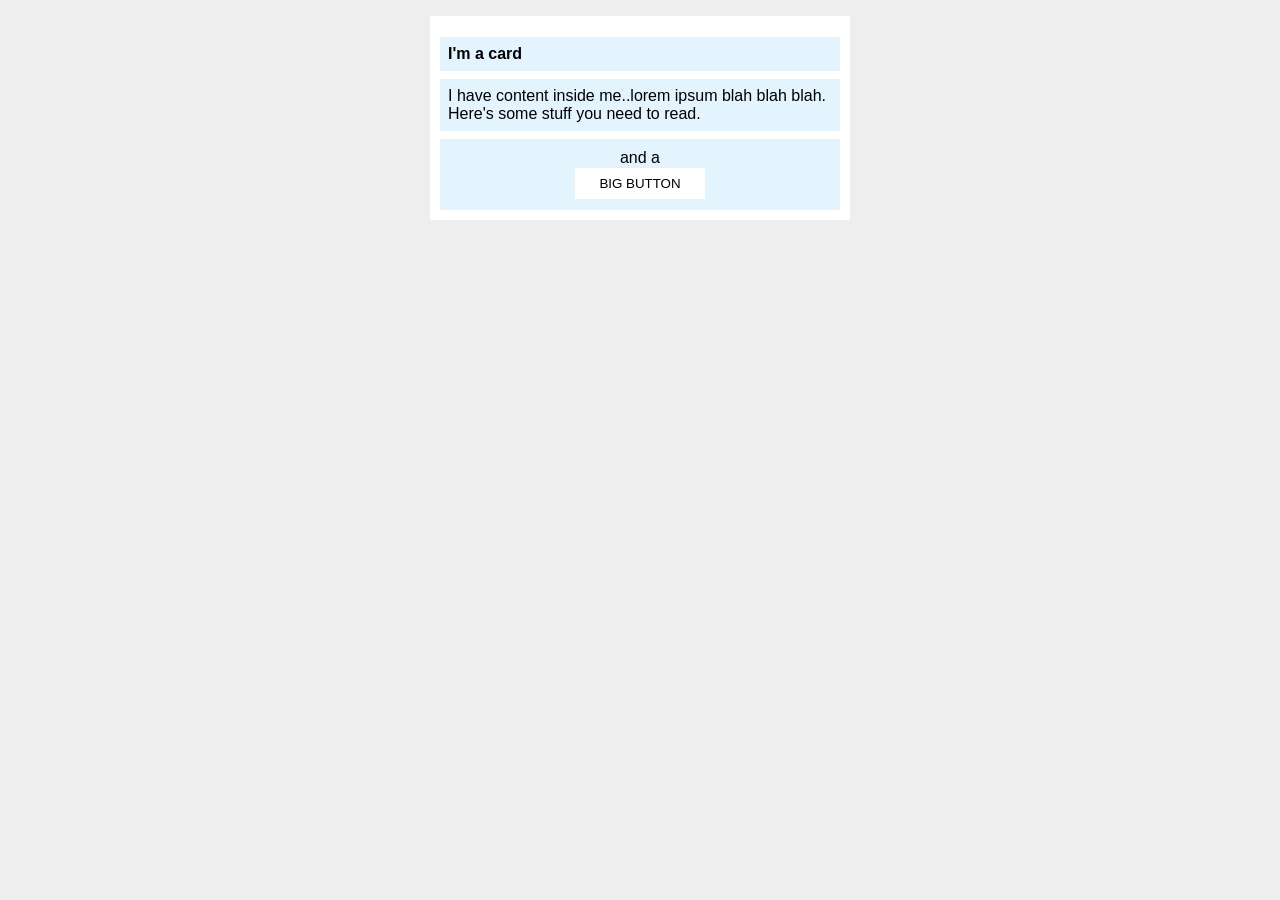
<file: foundations/block-and-inline/02-margin-and-padding-2/index.html>
<!DOCTYPE html>
<html lang="en">
  <head>
    <meta charset="UTF-8">
    <meta http-equiv="X-UA-Compatible" content="IE=edge">
    <meta name="viewport" content="width=device-width, initial-scale=1.0">
    <title>Margin and Padding exercise 2</title>
    <link rel="stylesheet" href="style.css">
  </head>
  <body>

    <div class="card">

      <h1 class="title">I'm a card</h1>
      <div class="content">I have content inside me..lorem ipsum blah blah blah. Here's some stuff you need to read.</div>
      <div class="button-container">and a <button>BIG BUTTON</button></div>
      
    </div>
  </body>
</html>
</file>
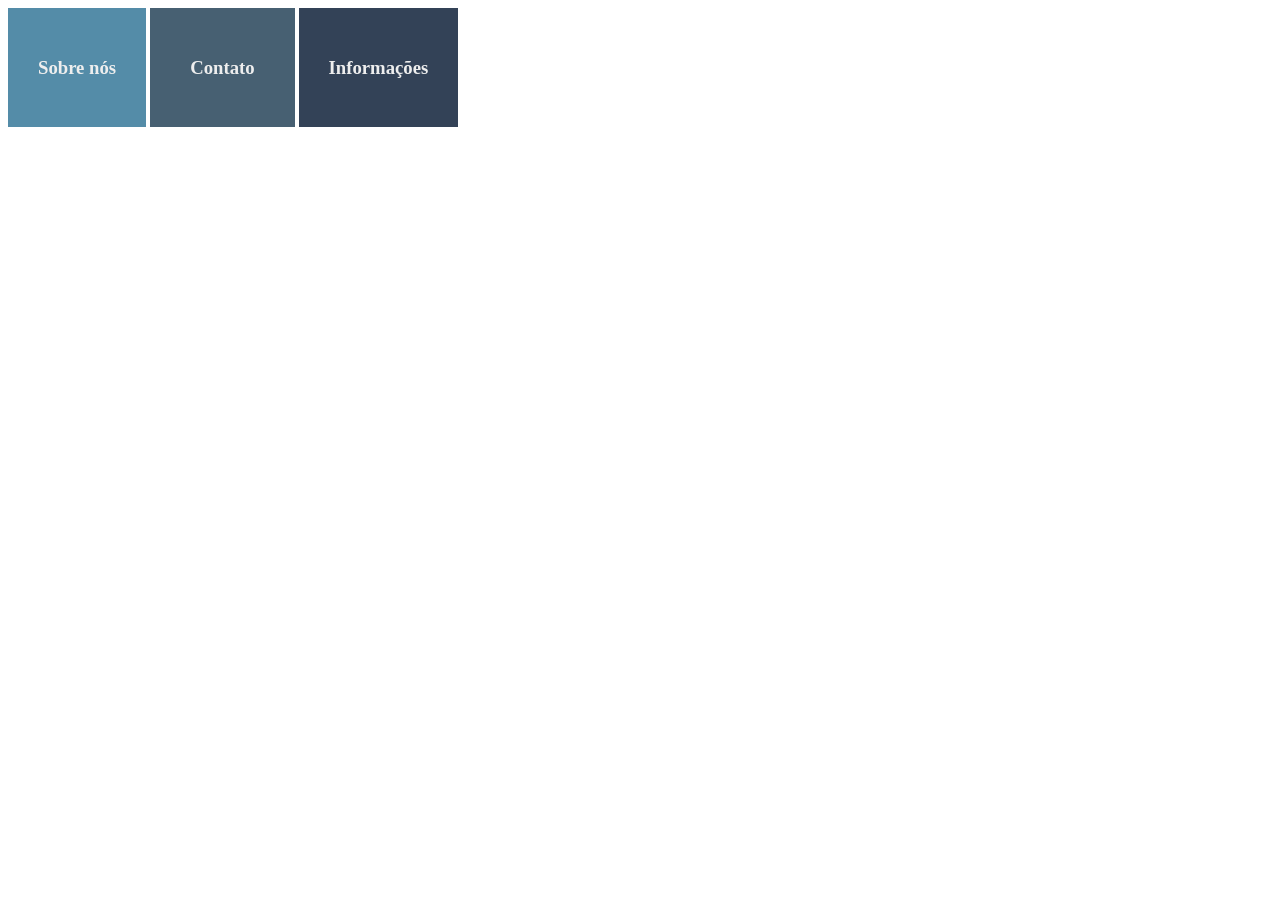
<file: foundations/block-and-inline/testes/index.html>
<!DOCTYPE html>
<html lang="pt.BR">
<head>
    <meta charset="UTF-8">
    <meta name="viewport" content="width=device-width, initial-scale=1.0">
    <title>Document</title>
    <link rel="stylesheet" href="style.css">
</head>
<body>
    <div class="sobre">
        <h3>Sobre nós</h3>
    </div>
    <div class="contato">
        <h3>Contato</h3>
    </div>
    <div class="informacoes">
        <h3>Informações</h3>
    </div>
</body>
</html>
</file>
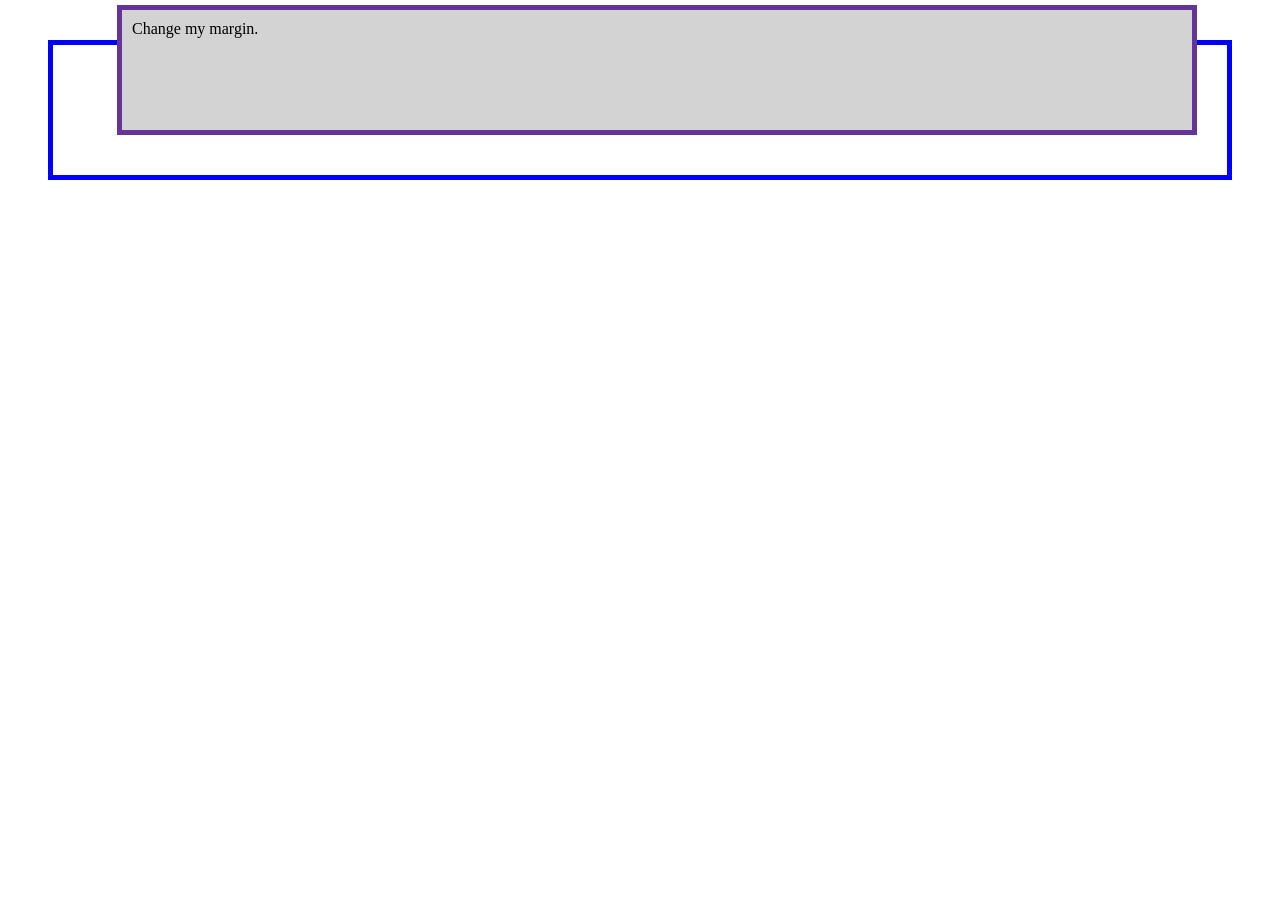
<file: foundations/box_model/01-box_model/index.html>
<!DOCTYPE html>
<html lang="pt.BR">
<head>
    <meta charset="UTF-8">
    <meta name="viewport" content="width=device-width, initial-scale=1.0">
    <title>Document</title>
    <link rel="stylesheet" href="style.css">
</head>
<body>
    
    <div class="container">
        <div class="box">Change my margin.</div>
    </div>
    
</body>
</html>
</file>
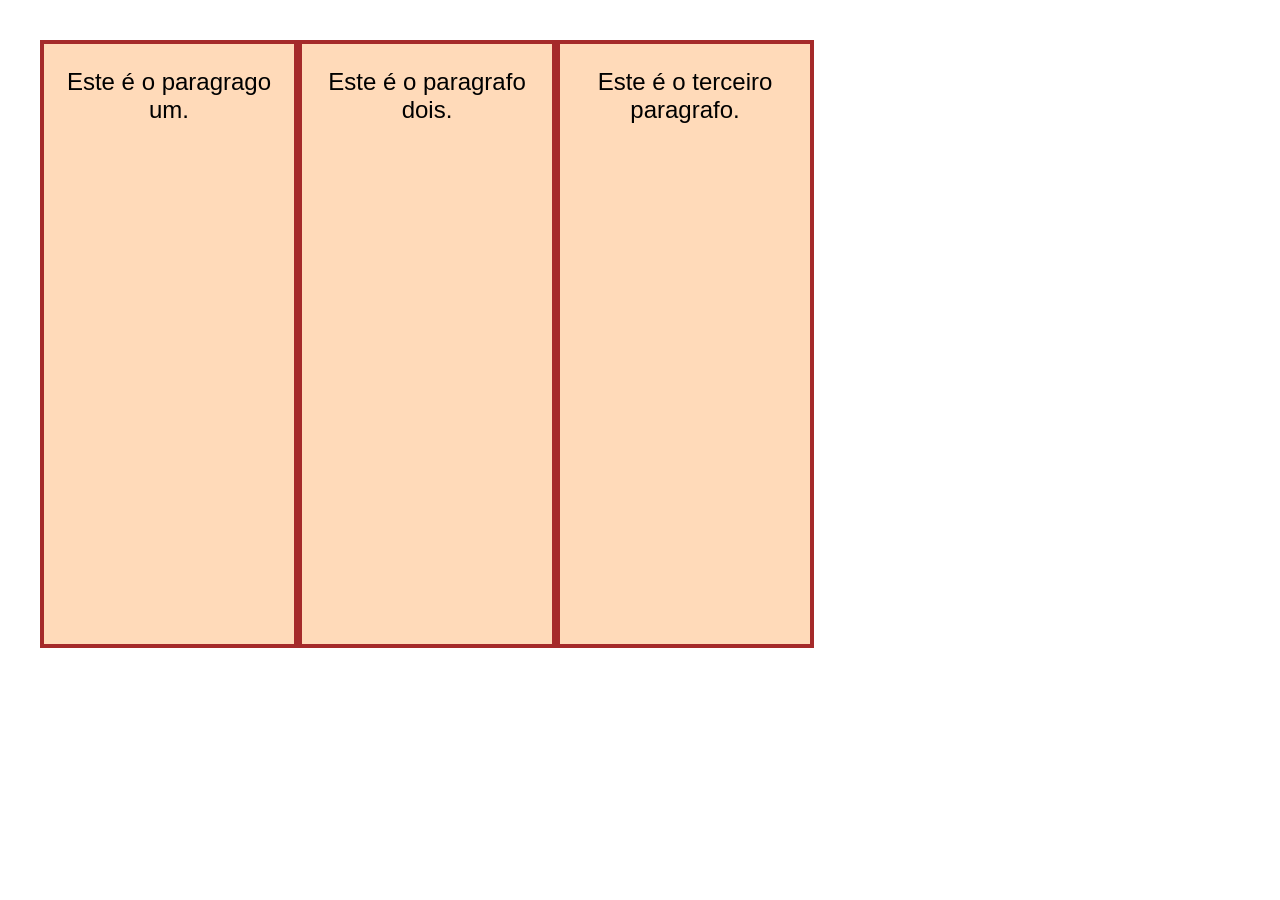
<file: foundations/flex/testes/index.html>
<!DOCTYPE html>
<html lang="pt.BR">
    <head>
        <meta charset="UTF-8">
        <title>Testanto Flex</title>
        <link rel="stylesheet" href="style.css">
    </head>
    <body>
        <div class="flex-container">
            <div class="one">
                <p>
                    Este é o paragrago um.
                </p>
            </div>
            <div class="two">
                <p>
                    Este é o paragrafo dois.
                </p>
            </div>
            <div class="three">
                <p>
                    Este é o terceiro paragrafo.
                </p>
            </div>
        </div>
    </body>
</html>
</file>
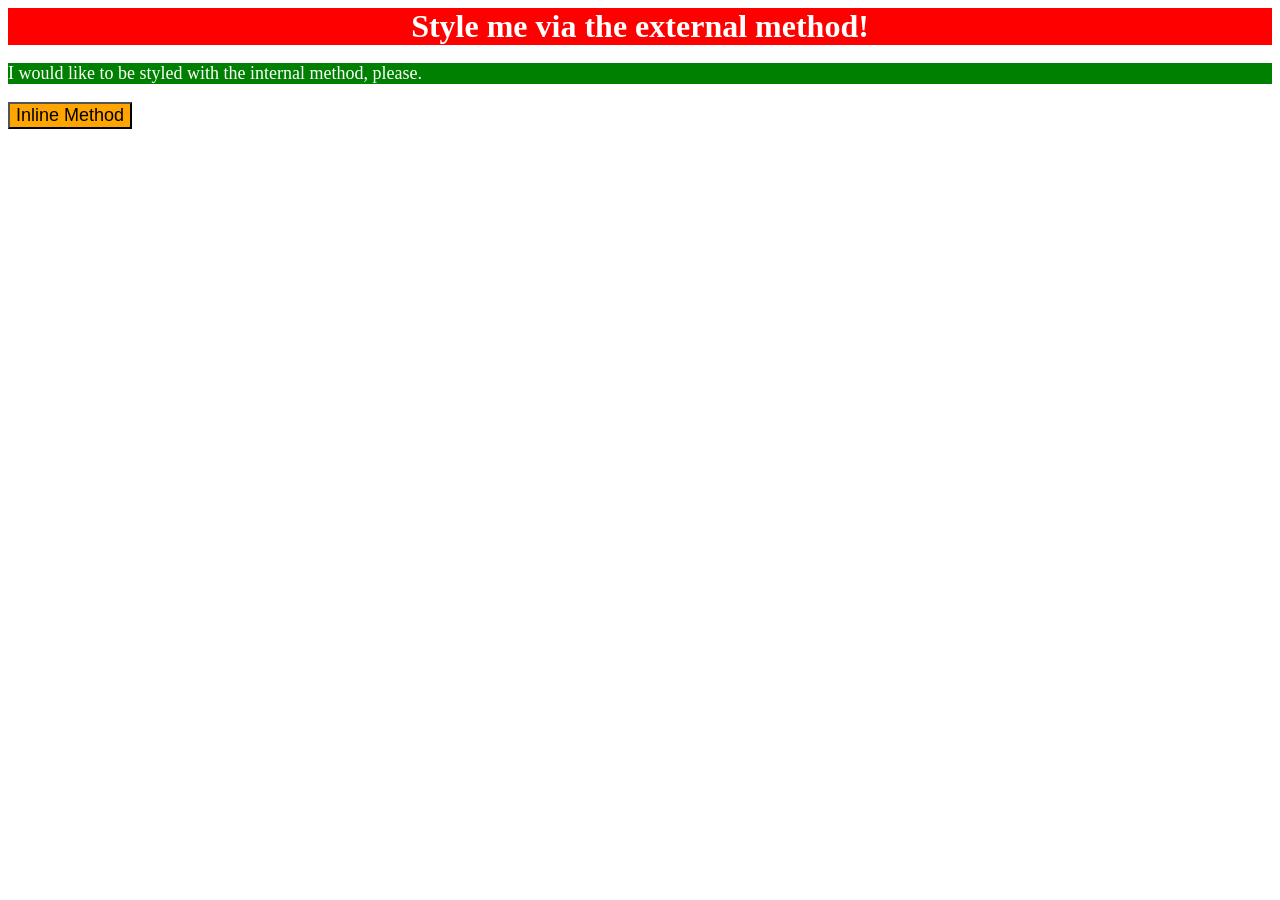
<file: foundations/intro-to-css/01-css-methods/index.html>
<!DOCTYPE html>
<html lang="pt.BR">
  <head>
   <!-- <link href="./css/styles.css" rel="stylesheet"/> *\ -->
    <!--<style>
        div {
        background-color: red;
        color: white;
        font-size: 32px;
        font-weight: 700;
        text-align: center;
        }
        p {
          background-color: green;
          color: white;
          font-size: 18px;
        }
        button {
          background-color: orange;
          font-size: 18px;
        }
    
    </style> -->
    <meta charset="UTF-8">
    <meta http-equiv="X-UA-Compatible" content="IE=edge">
    <meta name="viewport" content="width=device-width, initial-scale=1.0">
    <title>Methods for Adding CSS</title>
  </head>
  <body>
    <div style="background-color: red; color: white; font-size:32px; font-weight: 700; text-align: center;">Style me via the external method!</div>
    <p style="background-color:green; color:white;font-size: 18px;">I would like to be styled with the internal method, please.</p>
    <button style="background-color: orange; font-size: 18px;">Inline Method</button>
  </body>
</html>
</file>
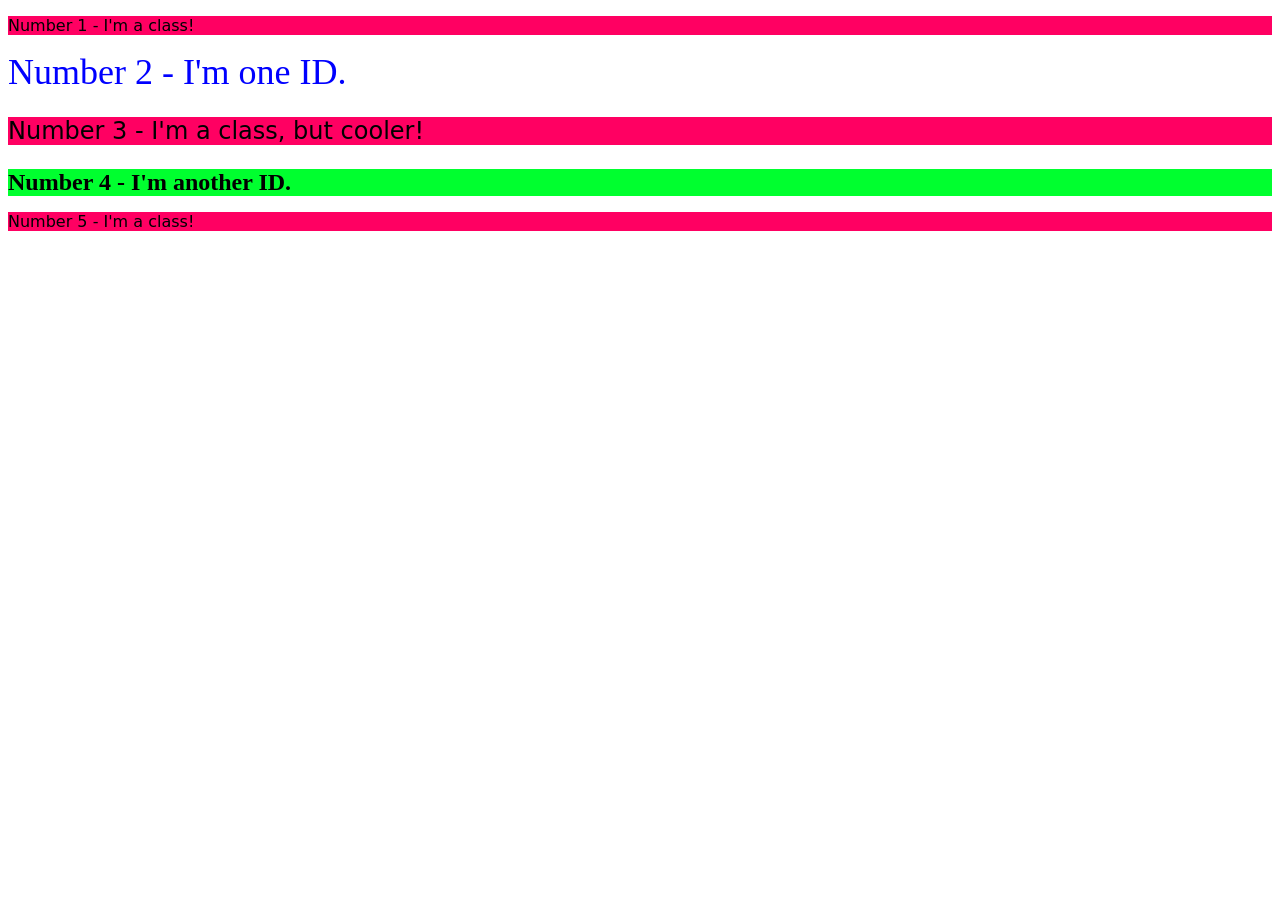
<file: foundations/intro-to-css/02-class-id-selectors/index.html>
<!DOCTYPE html>
<html lang="en">
  <head>
    <meta charset="UTF-8">
    <meta http-equiv="X-UA-Compatible" content="IE=edge">
    <meta name="viewport" content="width=device-width, initial-scale=1.0">
    <title>Class and ID Selectors</title>
    <link rel="stylesheet" href="style.css">
  </head>
  <body>
    <p class="number1">Number 1 - I'm a class!</p>
    <div id="number2">Number 2 - I'm one ID.</div>
    <p class="number3">Number 3 - I'm a class, but cooler!</p>
    <div id="number4">Number 4 - I'm another ID.</div>
    <p class="number5">Number 5 - I'm a class!</p>
  </body>
</html>
</file>
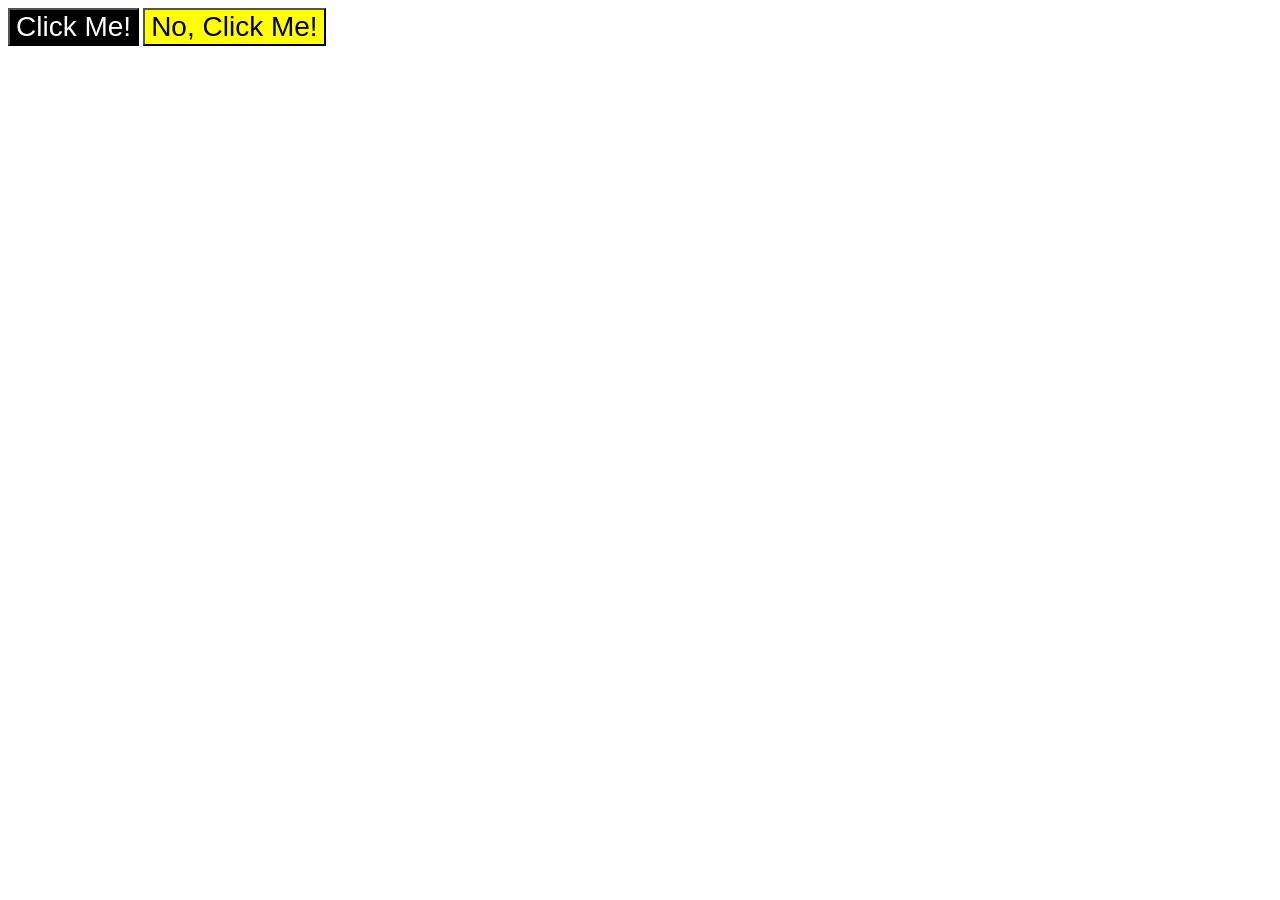
<file: foundations/intro-to-css/03-grouping-selectors/index.html>
<!DOCTYPE html>
<html lang="en">
  <head>
    <meta charset="UTF-8">
    <meta http-equiv="X-UA-Compatible" content="IE=edge">
    <meta name="viewport" content="width=device-width, initial-scale=1.0">
    <title>Grouping Selectors</title>
    <link rel="stylesheet" href="style.css">
  </head>
  <body>
    <button id="botton" class="clique-me">Click Me!</button>
    <button id="botton" class="noclique">No, Click Me!</button>
  </body>
</html>
</file>
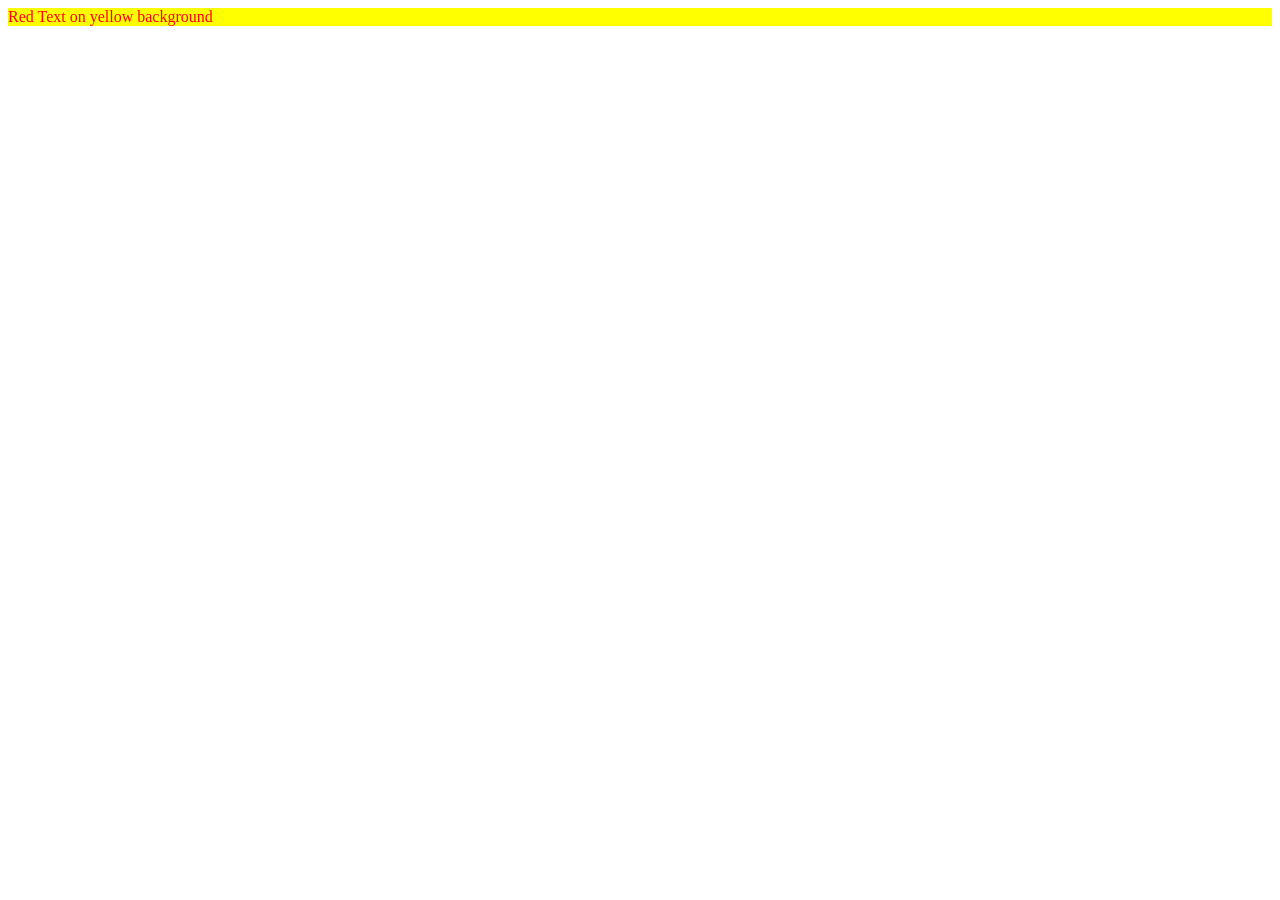
<file: foundations/cascade/01-cascade-fix/cascade.html>
<!DOCTYPE html>
<html lang=pt-BR>
    <head>
        <meta charset="UTF.8">
        <title>Cascade</title>
        <link rel="stylesheet" href="style2.css">
    </head>
    <body>
        <div class="main">
            <div class="list" id="subsection">Red Text on yellow background</div>
        </div>
    </body>
</html>
</file>
<file: foundations/block-and-inline/02-margin-and-padding-2/style.css>
body {
  background: #eee;
  font-family: sans-serif;
  
}

.card {
  
  padding: 10px;
  width: 400px;
  background: #fff;
  margin: 16px auto;
}

.title {
  font-size: 16px;
  margin-bottom: 8px;
  padding: 8px;
  background: #e3f4ff;
}

.content {
  padding: 8px;
  margin-bottom: 8px;
  background: #e3f4ff;
}

.button-container {
  padding: 10px;
  text-align: center;
  background: #e3f4ff;
}

button {
  
  display: block;
  margin: 0 auto;
  padding: 8px 24px;
  background: white;
  border: 1px solid #eee;
}
</file>
<file: foundations/block-and-inline/testes/style.css>
div {
    padding: 30px;
    text-align: center;
    /*margin-bottom: 10px;*/
    color: #EEEEEE;
    display: inline-flex;
}

.sobre {
    background-color: #548CA8;
}
.contato {
    background-color: #476072;
    padding-left: 40px;
    padding-right: 40px;
}
.informacoes {
    background-color: #334257;
}
</file>
<file: foundations/box_model/01-box_model/style.css>
.container {
    border: 5px solid blue;
    margin: 40px;

}

.box {
    border: 5px solid rebeccapurple;
    background-color: lightgray;
    padding: 10px;
    height: 100px;
    /* try changing the margin properties: */
    margin-top: -40px;
    margin-right: 30px;
    margin-bottom: 40px;
    margin-left: 4em;
}

#box_model {
    border: 5px solid yellow;
    background-color: yellow;
}
</file>
<file: foundations/flex/testes/style.css>
.flex-container {
    padding: 32px;
    display: flex;
}

.flex-container div {
    background: peachpuff;
    border: 4px solid brown;
    height: 600px;
    width: 250px;
    flex-direction: column;
}


p {
    text-align: center;
    font-size: 24px;
    font-family: Arial, Helvetica, sans-serif;
}
</file>
<file: foundations/intro-to-css/01-css-methods/css/styles.css>
div {
    background-color: red;
    color: white;
    font-weight: 700;
    font-size: 32px;
    text-align: center;
    }
p {
    background-color: green;
    font-size: 18px;
    color: white;
}
button {
    background-color: orange;
    font-size: 18px;
}
</file>
<file: foundations/intro-to-css/02-class-id-selectors/style.css>
.number1,
.number3,
.number5 {
    background-color: rgb(255, 0, 98);
    font-family: Verdana, "DejaVu Sans", sans-serif;
}

#number2 {
    color:blue;
    font-size: 36px;
}

.number3 {
    font-size: 24px;
}

#number4 {
    background-color: rgb(0, 255, 47);
    font-weight: 700;
    font-size: 24px;
}
</file>
<file: foundations/intro-to-css/03-grouping-selectors/style.css>
/* Add CSS Styling */

#botton {
    font-size: 28px;
    font-family: Helvetica, "Times New Roman", sans-serif;
    }

.clique-me {
    background-color: black;
    color: white;
}
.noclique,
#botton:disabled {
    background-color: yellow;
    color: black;
}
</file>
<file: foundations/cascade/01-cascade-fix/style2.css>
/* Rule 1*/
#subsection {
    background-color: yellow;
    color: blue;
}

/* Rule 2*/
.main #subsection {
    color: red;
}
</file>
